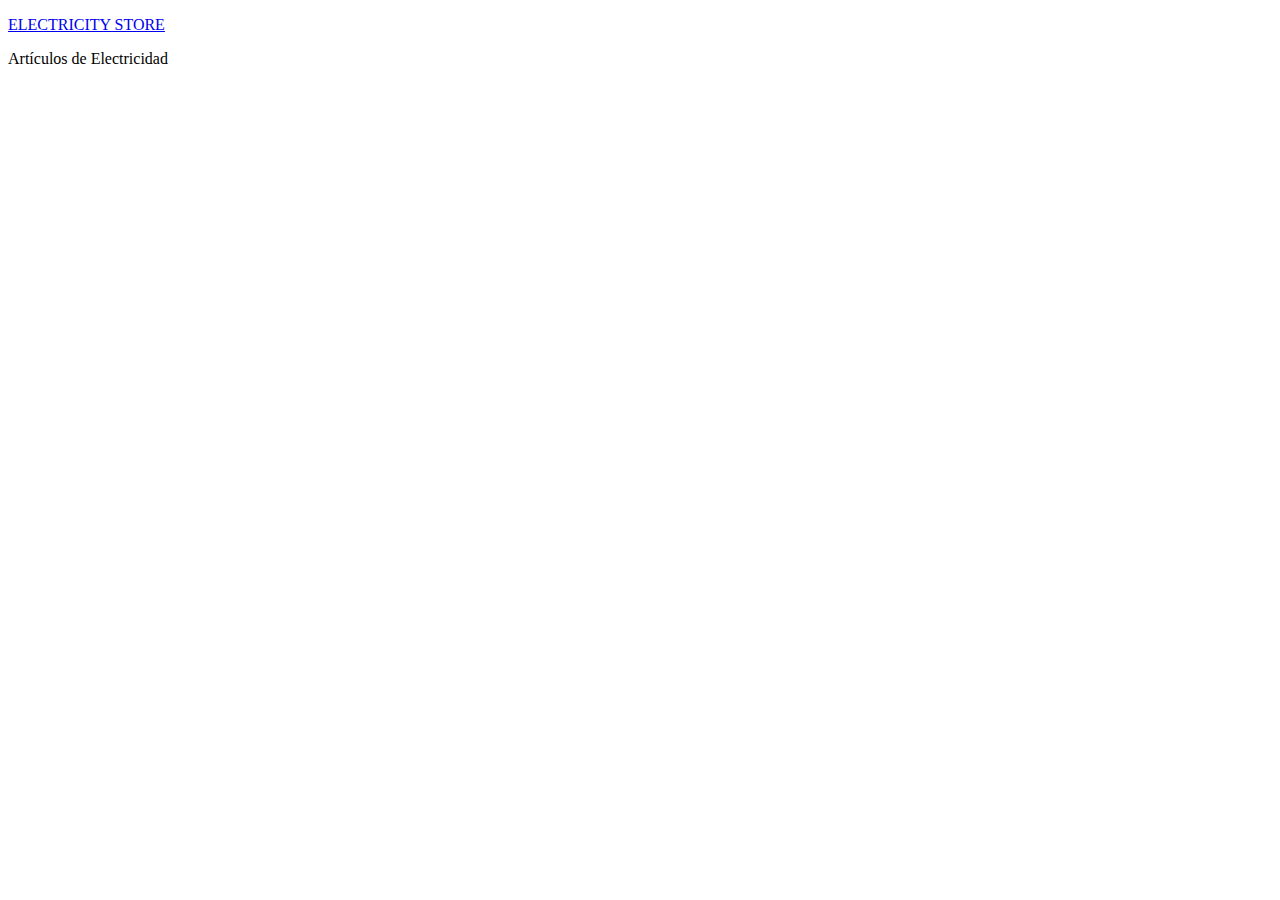
<file: src/main/resources/templates/index.html>
<!DOCTYPE html>
<html xmlns:th="http://www.thymeleaf.org" xmlns:sec="http://www.thymeleaf.org/extras/spring-security">
<head th:replace="~{fragments/head :: head}"></head>
   
<body class="d-flex flex-column min-vh-100">
        <nav th:replace="~{fragments/navbar :: nav}"></nav>
        <div th:replace="~{fragments/mensajeEE :: div}"></div>

        <header class="header">
            <section class="contenedorMain">
                <div >
                    <a class="navbar-brand" href="#"><p class="tituloPrincipal">ELECTRICITY STORE</p></a>
                </div>
                <div class="">
                    <p class="tituloSecundario">Artículos de Electricidad</p>
                </div>
    
            </section>
        </header>

       
        <footer th:replace="~{fragments/footer :: footer}"></footer>
        
        <script src="https://cdn.jsdelivr.net/npm/bootstrap@5.2.0-beta1/dist/js/bootstrap.bundle.min.js" integrity="sha384-pprn3073KE6tl6bjs2QrFaJGz5/SUsLqktiwsUTF55Jfv3qYSDhgCecCxMW52nD2" crossorigin="anonymous"></script>

    </body>

</html>
</file>
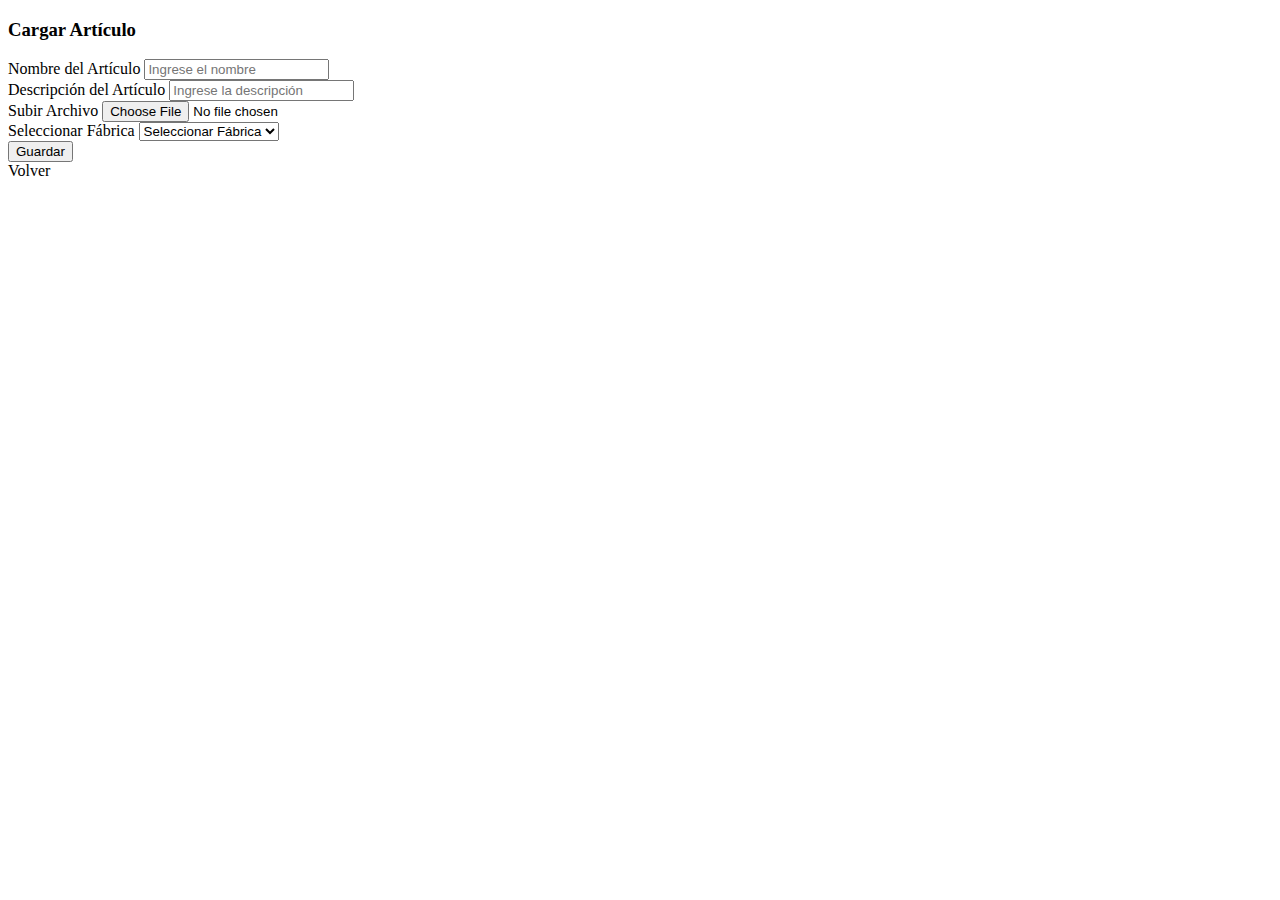
<file: src/main/resources/templates/articulo_form.html>
<!DOCTYPE html>
<html xmlns:th="http://www.thymeleaf.org">
    <head th:replace="~{fragments/head :: head}"></head>
    <body class="d-flex flex-column min-vh-100">
        <nav th:replace="~{fragments/navbar :: nav}"></nav>

        <!-- Mensajes -->
        <div th:replace="~{fragments/mensajeEE :: div}" class="mt-3"></div>

        <div class="container my-5">
            <div class="row justify-content-center">
                <div class="col-md-6">
                    <div class="card shadow p-4">
                        <h3 class="card-title mb-4">Cargar Artículo</h3>

                        <form th:action="@{/articulo/registro}" method="POST" enctype="multipart/form-data">
                            
                            <div class="mb-3">
                                <label class="form-label">Nombre del Artículo</label>
                                <input type="text" class="form-control" name="nombreArticulo" placeholder="Ingrese el nombre">
                            </div>

                            <div class="mb-3">
                                <label class="form-label">Descripción del Artículo</label>
                                <input type="text" class="form-control" name="descripcionArticulo" placeholder="Ingrese la descripción">
                            </div>

                            <div class="mb-3">
                                <label class="form-label">Subir Archivo</label>
                                <input type="file" class="form-control" name="archivo">
                            </div>

                            <div class="mb-3">
                                <label class="form-label">Seleccionar Fábrica</label>
                                <select name="idFabrica" class="form-select">
                                    <option selected disabled>Seleccionar Fábrica</option>
                                    <option th:each="fabrica : ${fabricas}"
                                            th:value="${fabrica.idFabrica}"
                                            th:text="${fabrica.nombreFabrica}">
                                    </option>
                                </select>
                            </div>

                            <div class="d-grid">
                                <button type="submit" class="btn btn-primary">Guardar</button>
                            </div>
                        </form>
                    </div>
                </div>
            </div>

            <div class="text-center mt-4">
                <a th:href="@{/inicio}" class="btn btn-secondary">Volver</a>
            </div>
        </div>

        <footer th:replace="~{fragments/footer :: footer}" class="mt-auto"></footer>

        <script src="https://cdn.jsdelivr.net/npm/bootstrap@5.2.0-beta1/dist/js/bootstrap.bundle.min.js" integrity="sha384-pprn3073KE6tl6bjs2QrFaJGz5/SUsLqktiwsUTF55Jfv3qYSDhgCecCxMW52nD2" crossorigin="anonymous"></script>
    </body>
</html>
</file>
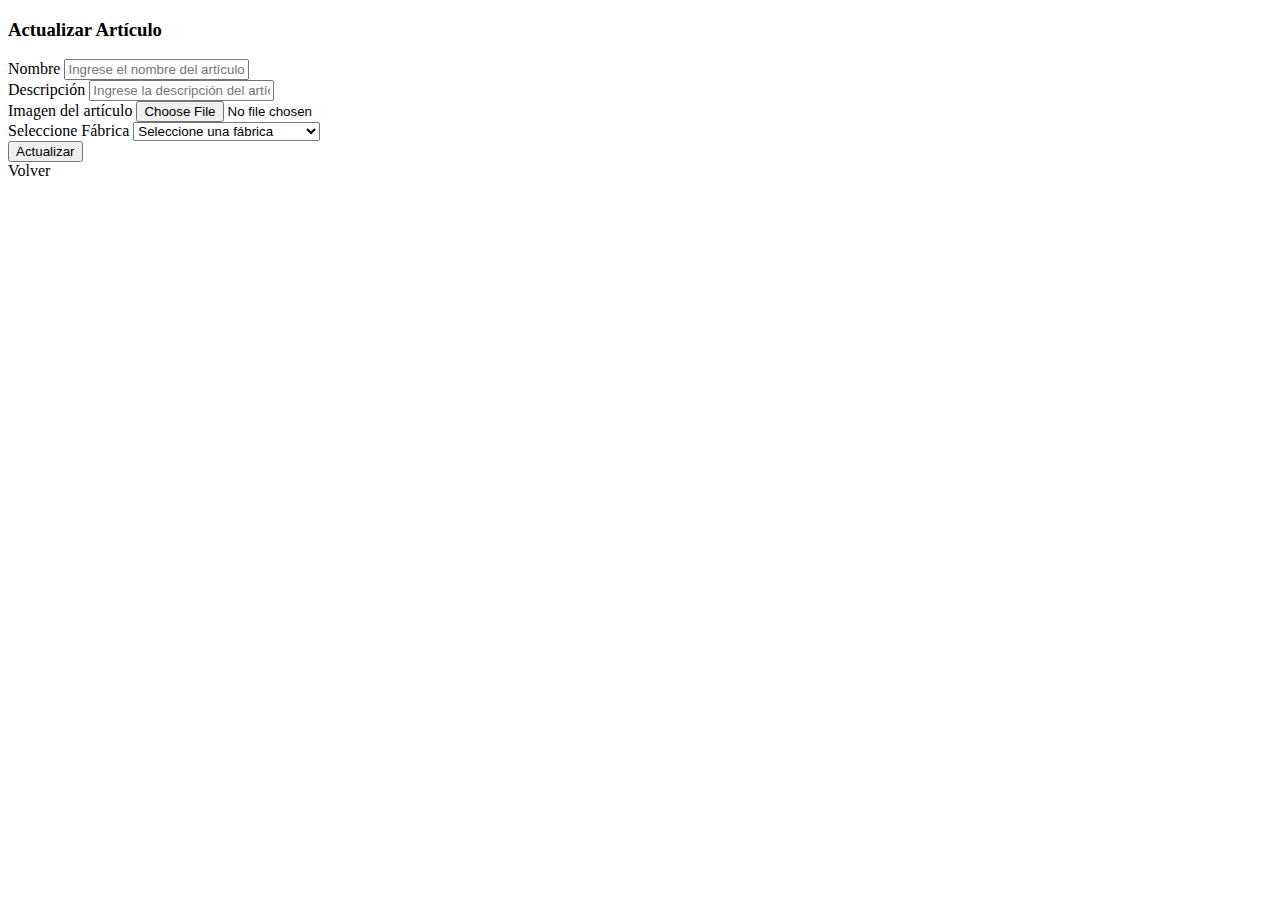
<file: src/main/resources/templates/articulo_modificar.html>
<!DOCTYPE html>
<html xmlns:th="http://www.thymeleaf.org">
    <head th:replace="~{fragments/head :: head}"></head>
    <body class="d-flex flex-column min-vh-100">
    
        <nav th:replace="~{fragments/navbar :: nav}"></nav>
        
        <div th:replace="~{fragments/mensajeEE :: div}" class="mt-3"></div>
    
        <main class="container d-flex justify-content-center align-items-center flex-grow-1">
            <div class="card shadow-lg p-4 w-100" style="max-width: 500px;">
                <div class="card-body">
                    <h3 class="text-center mb-4">Actualizar Artículo</h3>
                    
                    <form class="formulario" th:action="@{/articulo/modificar/__${articulo.idArticulo}__}" method="POST" enctype="multipart/form-data">
                        <input hidden th:value="${articulo.idArticulo}" name="idArticulo">
                        <div class="mb-3">
                            <label class="form-label fw-bold">Nombre</label> 
                            <input th:value="${articulo.nombreArticulo}" type="text" class="form-control" name="nombreArticulo" placeholder="Ingrese el nombre del artículo">
                        </div>
                        
                        <div class="mb-3">
                            <label class="form-label fw-bold">Descripción</label> 
                            <input th:value="${articulo.descripcionArticulo}" type="text" class="form-control" name="descripcionArticulo" placeholder="Ingrese la descripción del artículo">
                        </div>

                        
                        <div class="mb-3">
                            <label class="form-label fw-bold">Imagen del artículo</label>
                            <input type="file" class="form-control" name="archivo">
                        </div>
                        
                        
                        <div class="mb-3">
                            <label class="form-label fw-bold">Seleccione Fábrica</label>
                            <select class="form-select" name="idFabrica">
                                <option value="">Seleccione una fábrica</option>
                                <th:block th:each="fabrica : ${fabricas}">
                                    <option th:value="${fabrica.idFabrica}" th:selected="${fabrica.idFabrica == fabricaSeleccionada}">
                                        [[${fabrica.nombreFabrica}]]
                                    </option>
                                </th:block>
                            </select>
                        </div>

                        
                        <button type="submit" class="btn btn-primary w-100">Actualizar</button>
                    </form>

                    <div class="text-center mt-3">
                        <a th:href="@{/inicio}" class="btn btn-secondary w-100">Volver</a>
                    </div>
                </div>
            </div>
        </main>

        <footer th:replace="~{fragments/footer :: footer}"></footer>

        <script src="https://cdn.jsdelivr.net/npm/bootstrap@5.2.0-beta1/dist/js/bootstrap.bundle.min.js" 
                integrity="sha384-pprn3073KE6tl6bjs2QrFaJGz5/SUsLqktiwsUTF55Jfv3qYSDhgCecCxMW52nD2" 
                crossorigin="anonymous"></script>
    </body>
</html>
</file>
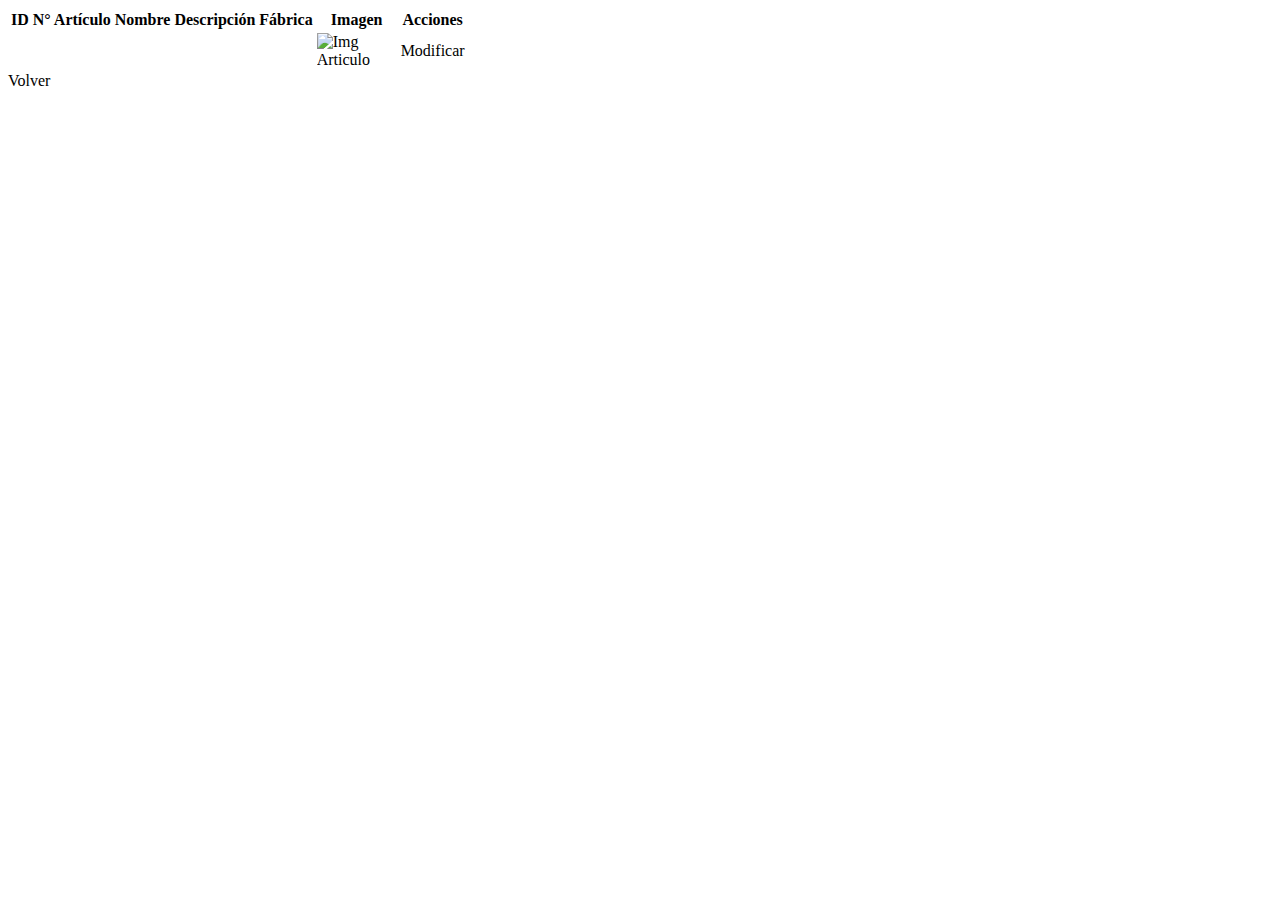
<file: src/main/resources/templates/articulos_list.html>
<!DOCTYPE html>
<html xmlns:th="http://www.thymeleaf.org" xmlns:sec="http://www.thymeleaf.org/extras/spring-security">
    <head th:replace="~{fragments/head :: head}"></head>

    <body>
        <nav th:replace="~{fragments/navbar :: nav}"></nav>
        <div th:replace="~{fragments/mensajeEE :: div}" class="mt-3"></div>
        <div class="container my-5">
            
            <div class="table-responsive">
                <table class="table table-dark table-striped align-middle text-center">
                    <thead>
                        <tr>
                            <th sec:authorize="hasRole('ADMIN')" scope="col">ID</th>
                            <th scope="col">N° Artículo</th>
                            <th scope="col">Nombre</th>
                            <th scope="col">Descripción</th>
                            <th scope="col">Fábrica</th>
                            <th scope="col">Imagen</th>
                            <th sec:authorize="hasRole('ADMIN')" scope="col">Acciones</th>
                        </tr>
                    </thead>
                    <tbody>
                        <tr th:each="articulo : ${articulos}">
                            <th sec:authorize="hasRole('ADMIN')" scope="row" th:text="${articulo.idArticulo}"></th>
                            <td th:text="${articulo.nroArticulo}"></td>
                            <td th:text="${articulo.nombreArticulo}"></td>
                            <td th:text="${articulo.descripcionArticulo}"></td>
                            <td th:text="${articulo.fabrica.nombreFabrica}"></td>
                            <td>
                                <img th:src="@{/imagen/articulo/__${articulo.idArticulo}__}" 
                                     alt="Img Articulo" 
                                     class="img-thumbnail rounded mx-auto d-block" 
                                     style="max-width: 80px; height: auto;">
                            </td>
                            <td>
                                <a sec:authorize="hasRole('ADMIN')" 
                                   th:href="@{/articulo/modificar/__${articulo.idArticulo}__}" 
                                   class="btn btn-sm btn-warning">
                                   <i class="fas fa-edit"></i> Modificar
                                </a>
                            </td>
                        </tr>
                    </tbody>
                </table>
            </div>

            <div class="text-center mt-4">
                <a th:href="@{/inicio}" class="btn btn-primary">Volver</a>
            </div>

        </div>

        <footer th:replace="~{fragments/footer :: footer}"></footer>

        <script src="https://cdn.jsdelivr.net/npm/bootstrap@5.2.0-beta1/dist/js/bootstrap.bundle.min.js" 
                integrity="sha384-pprn3073KE6tl6bjs2QrFaJGz5/SUsLqktiwsUTF55Jfv3qYSDhgCecCxMW52nD2" 
                crossorigin="anonymous"></script>
    </body>
</html>
</file>
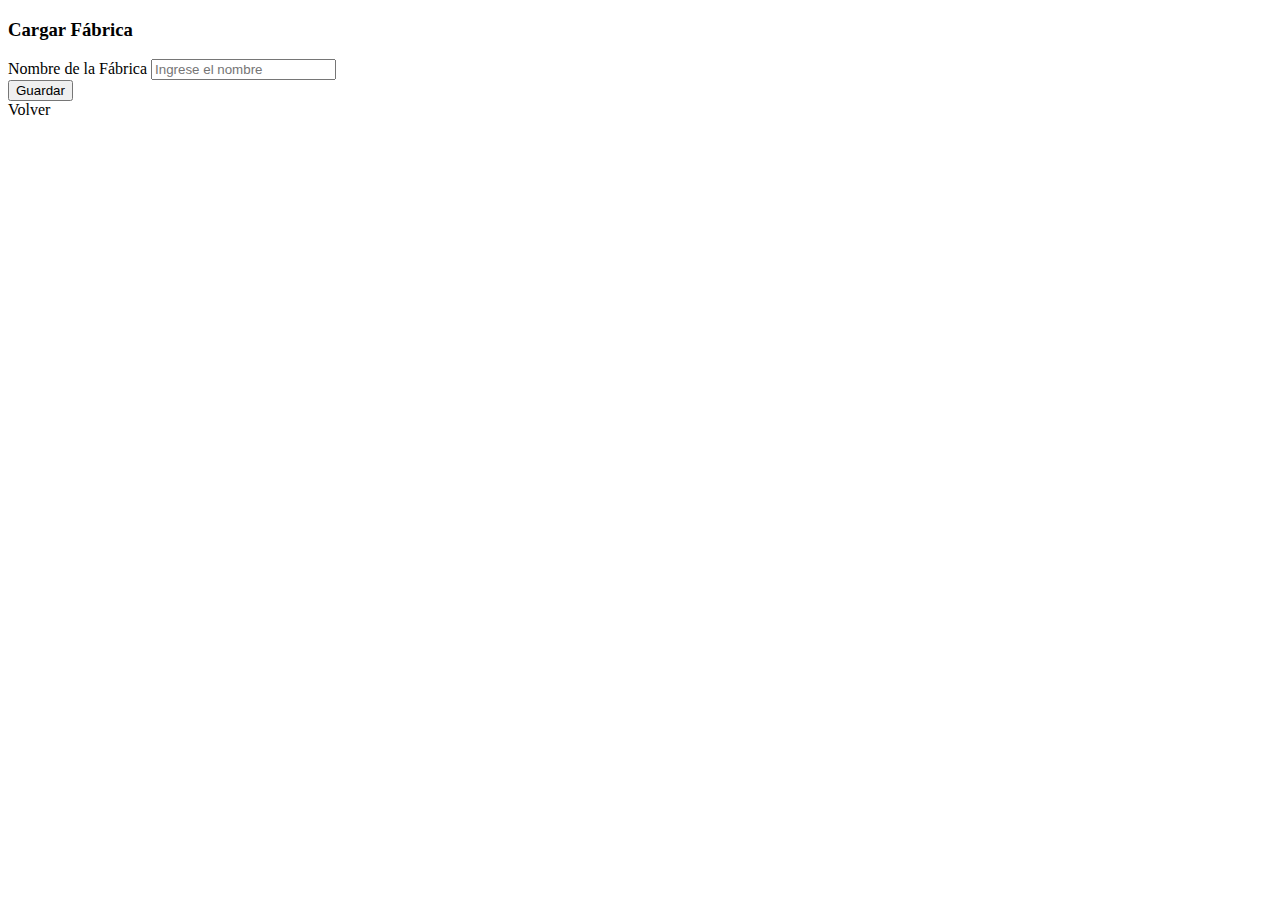
<file: src/main/resources/templates/fabrica_form.html>
<!DOCTYPE html>
<html xmlns:th="http://www.thymeleaf.org">
    <head th:replace="~{fragments/head :: head}"></head>
    <body class="d-flex flex-column min-vh-100">
    
        <nav th:replace="~{fragments/navbar :: nav}"></nav>
        
        <!-- Mensajes -->
        <div th:replace="~{fragments/mensajeEE :: div}" class="mt-3"></div>
    
        <main class="container d-flex justify-content-center align-items-center flex-grow-1">
            <div class="card shadow-lg p-4 w-100" style="max-width: 500px;">
                <div class="card-body">
                    <h3 class="card-title text-center mb-4">Cargar Fábrica</h3>
                    
                    <form th:action="@{/fabrica/registro}" method="POST">
                        <div class="form-group mb-3">
                            <label class="form-label">Nombre de la Fábrica</label> 
                            <input type="text" class="form-control" name="nombre" placeholder="Ingrese el nombre">
                        </div>

                        <button type="submit" class="btn btn-primary btn-block w-100">Guardar</button>
                    </form>

                    <div class="text-center mt-3">
                        <a th:href="@{/inicio}" class="btn btn-secondary w-100">Volver</a>
                    </div>
                </div>
            </div>
        </main>

        <footer th:replace="~{fragments/footer :: footer}"></footer>

        <script src="https://cdn.jsdelivr.net/npm/bootstrap@5.2.0-beta1/dist/js/bootstrap.bundle.min.js" 
                integrity="sha384-pprn3073KE6tl6bjs2QrFaJGz5/SUsLqktiwsUTF55Jfv3qYSDhgCecCxMW52nD2" 
                crossorigin="anonymous"></script>
    </body>
</html>
</file>
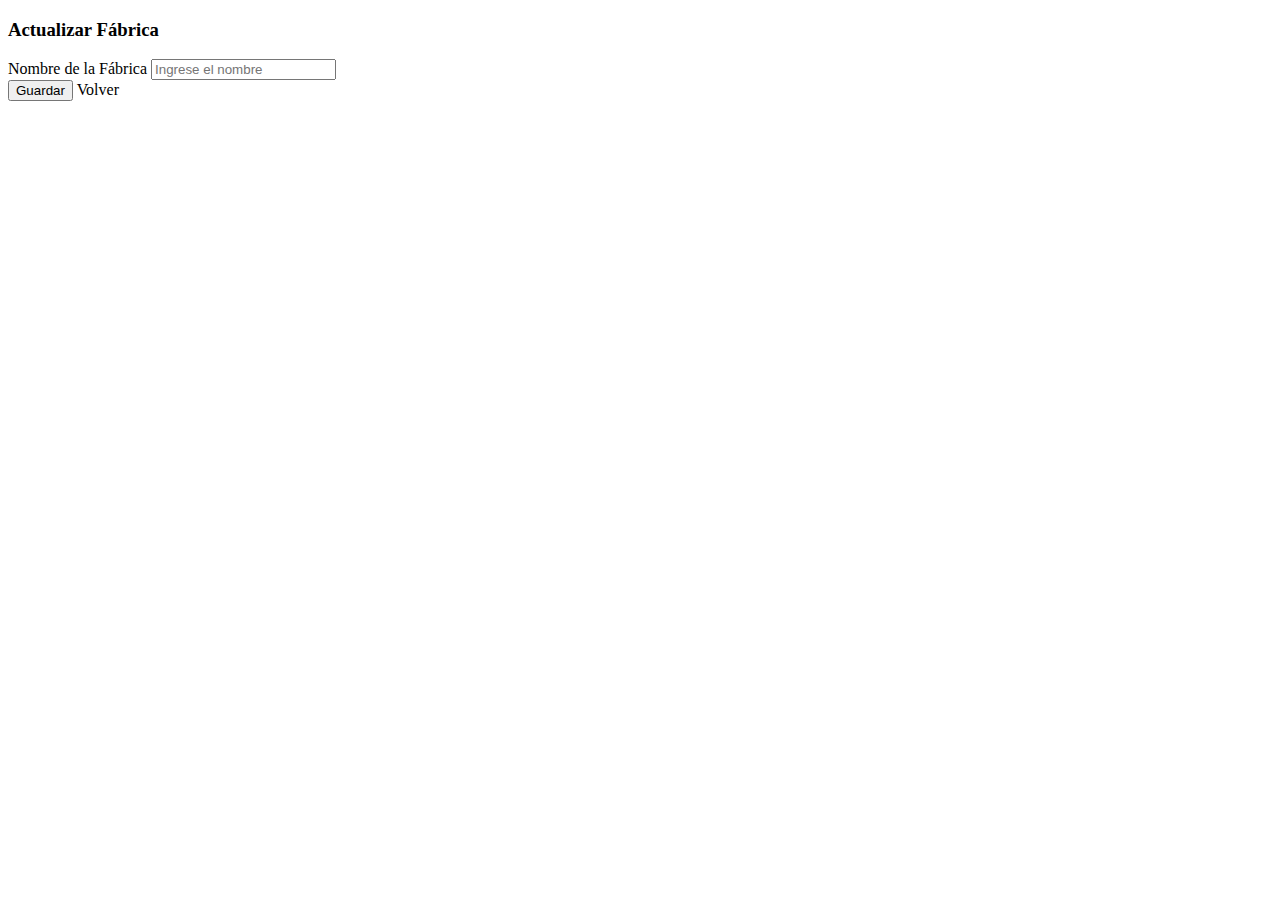
<file: src/main/resources/templates/fabrica_modificar.html>
<!DOCTYPE html>
<html xmlns:th="http://www.thymeleaf.org">
<head th:replace="~{fragments/head :: head}"></head>
<body>
    <nav th:replace="~{fragments/navbar :: nav}"></nav>
    
    <!-- Mensajes -->
    <div th:replace="~{fragments/mensajeEE :: div}" class="mt-3"></div>

    <main class="container d-flex justify-content-center align-items-center">
        <div class="card shadow-lg p-4" style="max-width: 500px; width: 100%;">
            <div class="card-body">
                <h3 class="text-center mb-4">Actualizar Fábrica</h3>
                <form th:action="@{/fabrica/modificar/__${fabrica.idFabrica}__}" method="POST">
                    <input type="hidden" th:value="${fabrica.idFabrica}" name="idFabrica">
                    
                    <div class="form-group mb-3">
                        <label class="form-label fw-bold">Nombre de la Fábrica</label> 
                        <input type="text" th:value="${fabrica.nombreFabrica}" class="form-control form-control-lg" name="nombre" placeholder="Ingrese el nombre">
                    </div>

                    <div class="d-grid gap-2">
                        <button type="submit" class="btn btn-primary btn-lg">Guardar</button>
                        <a th:href="@{/inicio}" class="btn btn-secondary btn-lg">Volver</a>
                    </div>
                </form>
            </div>
        </div>
    </main>

    <footer th:replace="~{fragments/footer :: footer}"></footer>

    <script src="https://cdn.jsdelivr.net/npm/bootstrap@5.2.0-beta1/dist/js/bootstrap.bundle.min.js" 
            integrity="sha384-pprn3073KE6tl6bjs2QrFaJGz5/SUsLqktiwsUTF55Jfv3qYSDhgCecCxMW52nD2" 
            crossorigin="anonymous"></script>
</body>
</html>
</file>
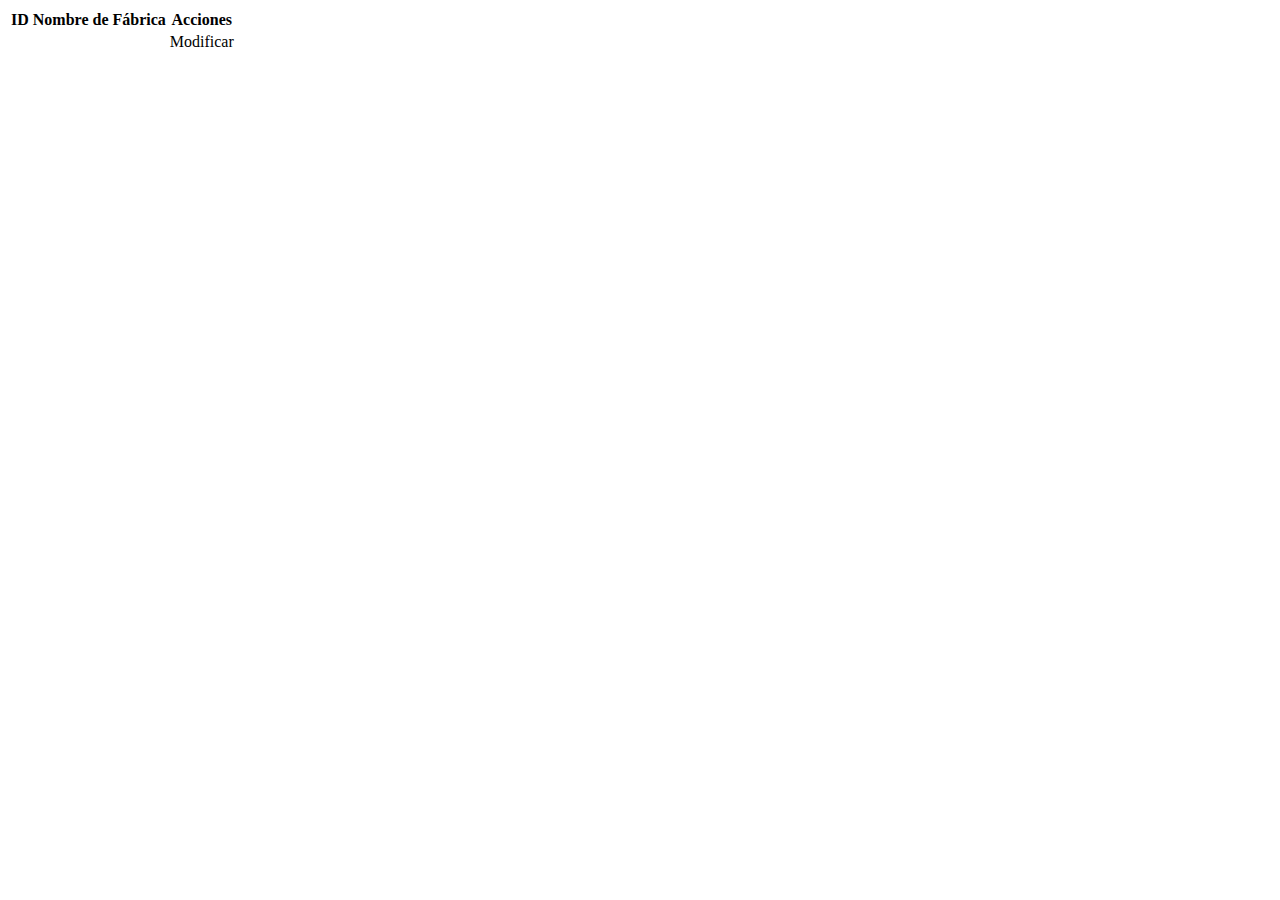
<file: src/main/resources/templates/fabricas_list.html>
<!DOCTYPE html>
<!-- <html xmlns:th="http://www.thymeleaf.org" xmlns:sec="http://www.thymeleaf.org/extras/spring-security"> -->
<html xmlns:th="http://www.thymeleaf.org">    
    <head th:replace="~{fragments/head :: head}"></head>

    <body>
        <nav th:replace="~{fragments/navbar :: nav}"></nav>
        <!-- Mensajes -->
        <div th:replace="~{fragments/mensajeEE :: div}" class="mt-3"></div>   
        <div class="container my-5">

            <div class="table-responsive">
                <table class="table table-dark table-striped align-middle text-center">
                    <thead>
                        <tr>
                            <th scope="col">ID</th>
                            <th scope="col">Nombre de Fábrica</th>
                            <th scope="col">Acciones</th>
                        </tr>
                    </thead>
                    <tbody>
                        <tr th:each="fabrica : ${fabricas}">
                            <th scope="row" th:text="${fabrica.idFabrica}"></th>
                            <td th:text="${fabrica.nombreFabrica}"></td>
                            <td>
                                <a th:href="@{/fabrica/modificar/__${fabrica.idFabrica}__}" 
                                   class="btn btn-sm btn-warning">
                                    <i class="fas fa-edit"></i> Modificar
                                </a>
                            </td>
                        </tr>
                    </tbody>
                </table>
            </div>

        </div>

        <footer th:replace="~{fragments/footer :: footer}"></footer>

        <script src="https://cdn.jsdelivr.net/npm/bootstrap@5.2.0-beta1/dist/js/bootstrap.bundle.min.js" 
                integrity="sha384-pprn3073KE6tl6bjs2QrFaJGz5/SUsLqktiwsUTF55Jfv3qYSDhgCecCxMW52nD2" 
                crossorigin="anonymous"></script>
    </body>
</html>
</file>
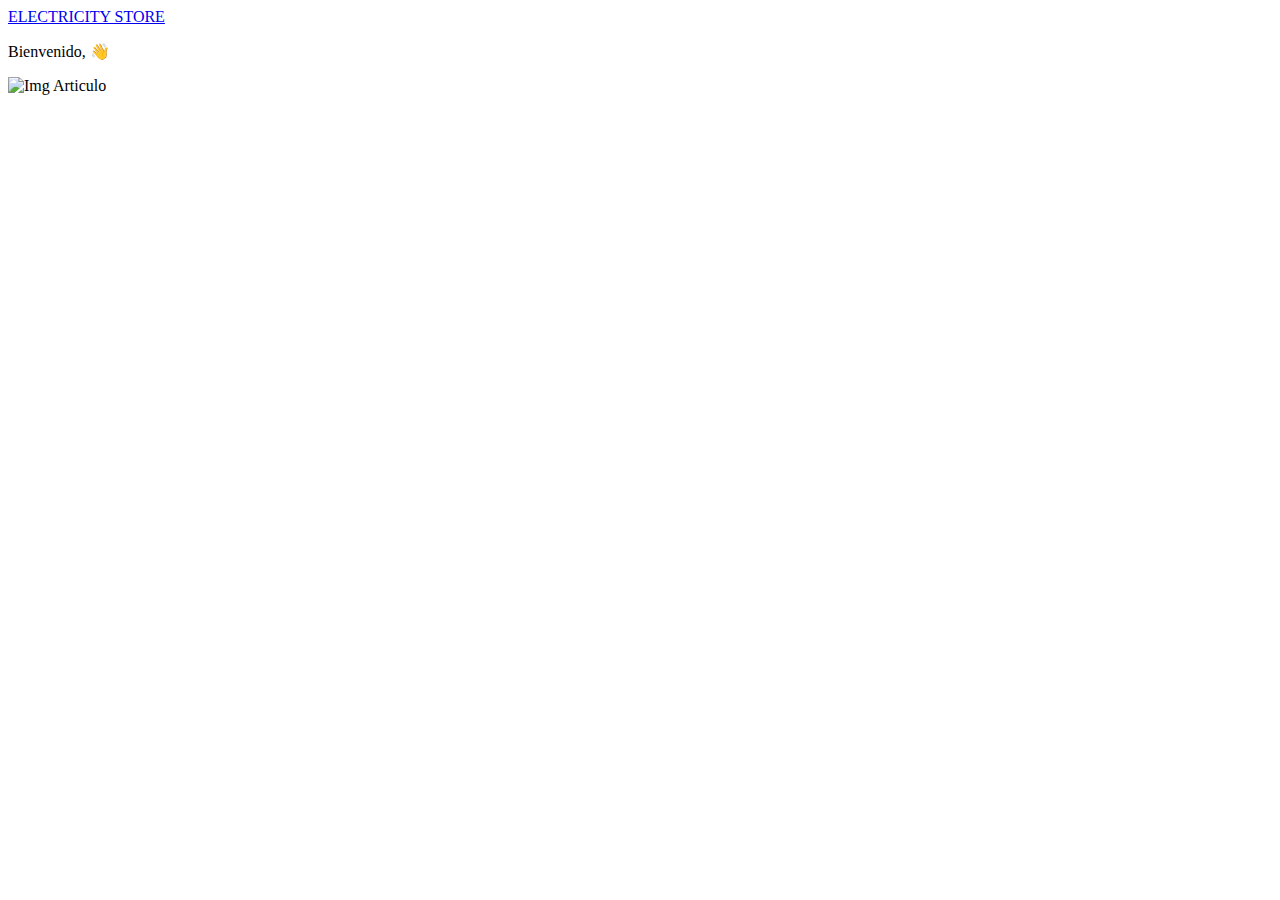
<file: src/main/resources/templates/inicio.html>
<!DOCTYPE html>
<html xmlns:th="http://www.thymeleaf.org" xmlns:sec="http://www.thymeleaf.org/extras/spring-security">
    <head th:replace="~{fragments/head :: head}"></head>
   
    <body class="d-flex flex-column min-vh-100">
    
        <nav th:replace="~{fragments/navbar :: nav}"></nav>
        
        <!-- Mensajes -->
        <div th:replace="~{fragments/mensajeEE :: div}"></div>
    
        <header class="bg-primary text-white py-3">
            <div class="container d-flex justify-content-between align-items-center">
                <a class="navbar-brand text-white fw-bold fs-4" href="#">ELECTRICITY STORE</a>
    
                <!-- Saludo para cualquier usuario autenticado -->
                <div sec:authorize="isAuthenticated()" class="text-end">
                    <p class="mb-0 fw-bold">
                        Bienvenido, <span sec:authentication="name"></span> 👋
                    </p>
                </div>
            </div>
        </header>
        <main class="container mt-4">
            <div class="row g-4">
                <div class="col-12 col-sm-6 col-lg-3 d-flex" th:each="articulo : ${articulos}">
                    <div class="card h-100 w-100">
                        <img class="card-img-top" th:src="@{/imagen/articulo/__${articulo.idArticulo}__}" alt="Img Articulo">
                        <div class="card-body">
                            <h5 class="card-title" th:text="${articulo.nombreArticulo}"></h5>
                            <p class="card-text" th:text="${articulo.descripcionArticulo}"></p>
                        </div>
                    </div>
                </div>
            </div>
        </main>
        
        <footer th:replace="~{fragments/footer :: footer}"></footer>
    
        <script src="https://cdn.jsdelivr.net/npm/bootstrap@5.2.0-beta1/dist/js/bootstrap.bundle.min.js" integrity="sha384-pprn3073KE6tl6bjs2QrFaJGz5/SUsLqktiwsUTF55Jfv3qYSDhgCecCxMW52nD2" crossorigin="anonymous"></script>
    </body>
    

</html>
</file>
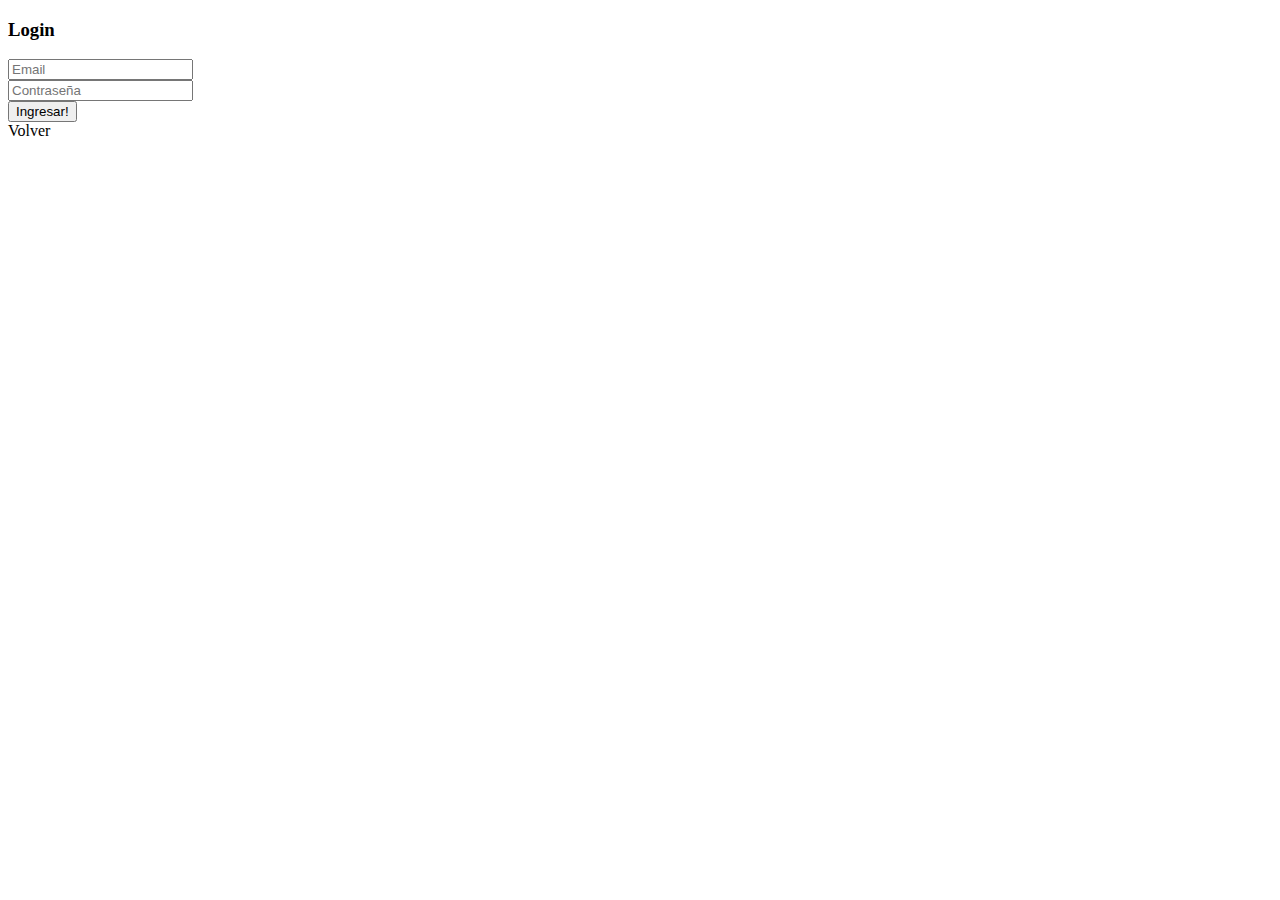
<file: src/main/resources/templates/login.html>
<!DOCTYPE html>
<html xmlns:th="http://www.thymeleaf.org" xmlns:sec="http://www.thymeleaf.org/extras/spring-security">
    <head th:replace="~{fragments/head :: head}"></head>
    <body class="d-flex flex-column min-vh-100">

        <nav th:replace="~{fragments/navbar :: nav}"></nav>
    
        <!-- Mensajes -->
        <div th:replace="~{fragments/mensajeEE :: div}" class="mt-3"></div>
    
        <div class="container my-5 d-flex justify-content-center">
            <div class="col-md-4">
                <div class="card bg-dark text-white shadow-lg rounded p-4">
                    <div class="card-body">
                        <h3 class="card-title text-center mb-4">Login</h3>
    
                        <form th:action="@{/logincheck}" method="POST">
                            <div class="form-group mb-3">
                                <input type="email" class="form-control" name="email" placeholder="Email" required>
                            </div>
    
                            <div class="form-group mb-3">
                                <input type="password" class="form-control" name="password" placeholder="Contraseña" required>
                            </div>
    
                            <div class="d-grid gap-2">
                                <button type="submit" class="btn btn-primary">Ingresar!</button>
                            </div>
                        </form>
                    </div>
                </div>
    
                <div class="text-center mt-3">
                    <a th:href="@{/}" class="btn btn-secondary">Volver</a>
                </div>
            </div>
        </div>
    
        <footer th:replace="~{fragments/footer :: footer}"></footer>

        <script src="https://cdn.jsdelivr.net/npm/bootstrap@5.3.3/dist/js/bootstrap.bundle.min.js"></script>
    </body>
</html>
</file>
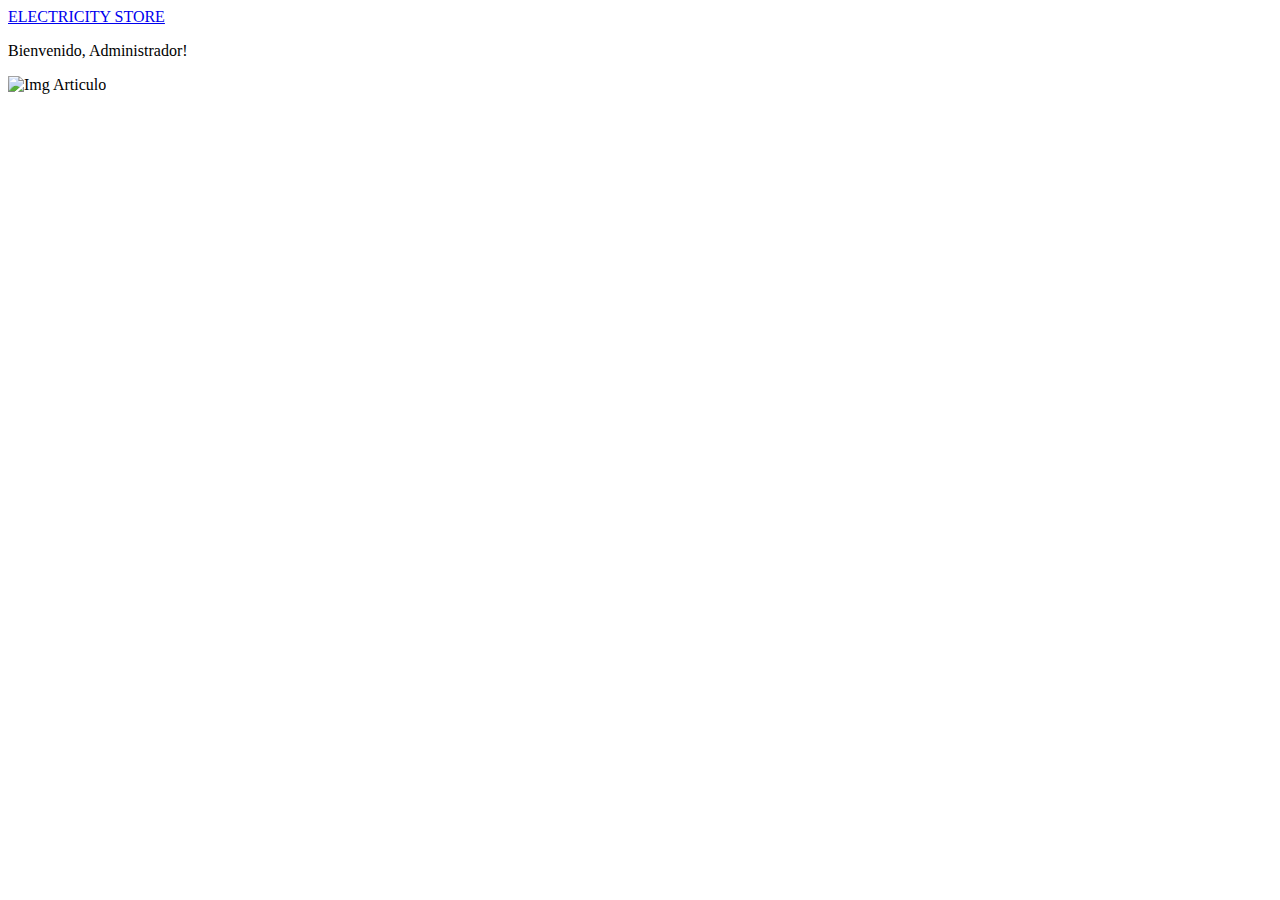
<file: src/main/resources/templates/panel.html>
<!DOCTYPE html>
<html xmlns:th="http://www.thymeleaf.org" xmlns:sec="http://www.thymeleaf.org/extras/spring-security">
<head th:replace="~{fragments/head :: head}"></head>
    <body class="d-flex flex-column min-vh-100">   
        <nav th:replace="~{fragments/navbar :: nav}"></nav>
        <!-- Mensajes -->
        <div th:replace="~{fragments/mensajeEE :: div}" class="mt-3"></div>
        <header class="bg-primary text-white py-3">
            <div class="container d-flex justify-content-between align-items-center">
                <a class="navbar-brand text-white fw-bold fs-4" href="#">ELECTRICITY STORE</a>
                <div sec:authorize="hasRole('ADMIN')" class="text-end">
                    <p class="mb-0">Bienvenido, Administrador!</p>
                </div>
            </div>
        </header>
        
        <main class="container mt-4">
            <div class="row g-4">
                <div class="col-12 col-sm-6 col-lg-3 d-flex" th:each="articulo : ${articulos}">
                    <div class="card h-100 w-100">
                        <img class="card-img-top" th:src="@{/imagen/articulo/__${articulo.idArticulo}__}" alt="Img Articulo">
                        <div class="card-body">
                            <h5 class="card-title" th:text="${articulo.nombreArticulo}"></h5>
                            <p class="card-text" th:text="${articulo.descripcionArticulo}"></p>
                        </div>
                    </div>
                </div>
            </div>
        </main>

        <footer th:replace="~{fragments/footer :: footer}"></footer>

        <script src="https://cdn.jsdelivr.net/npm/bootstrap@5.2.0-beta1/dist/js/bootstrap.bundle.min.js" integrity="sha384-pprn3073KE6tl6bjs2QrFaJGz5/SUsLqktiwsUTF55Jfv3qYSDhgCecCxMW52nD2" crossorigin="anonymous"></script>

    </body>

</html>
</file>
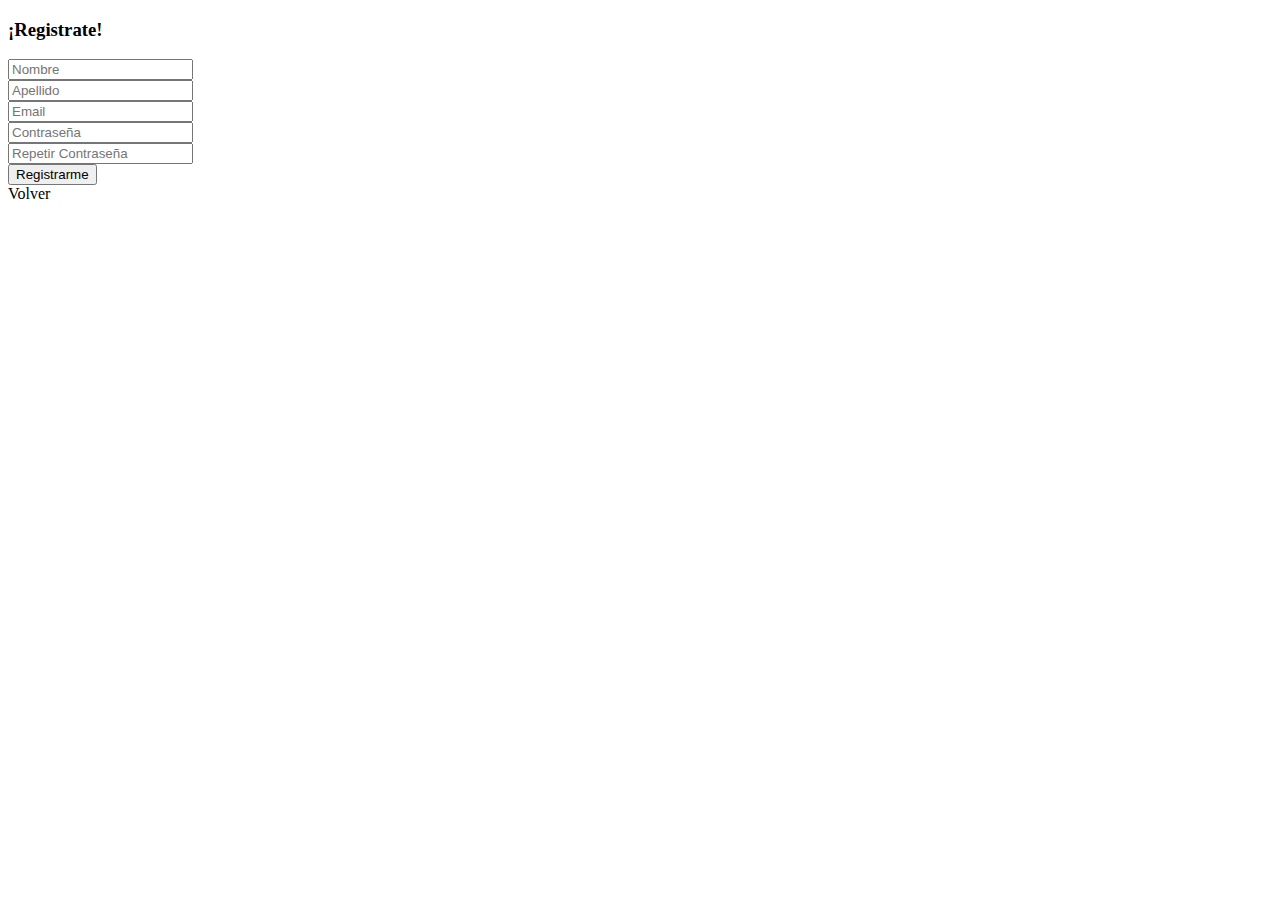
<file: src/main/resources/templates/registro.html>
<!DOCTYPE html>
<html xmlns:th="http://www.thymeleaf.org">
    <head th:replace="~{fragments/head :: head}"></head>
    <body class="d-flex flex-column min-vh-100">
        
        <nav th:replace="~{fragments/navbar :: nav}"></nav>
    
        <!-- Mensajes -->
        <div th:replace="~{fragments/mensajeEE :: div}" class="mt-3"></div>
    
        <div class="container my-5 d-flex justify-content-center">
            <div class="col-md-4">
                <div class="card bg-dark text-white shadow-lg rounded p-4">
                    <div class="card-body">
                        <h3 class="card-title text-center mb-4">¡Registrate!</h3>
    
                        <form th:action="@{/registro}" method="POST" enctype="multipart/form-data">
                            <div class="form-group mb-3">
                                <input type="text" class="form-control" name="nombre" placeholder="Nombre" th:value="${nombre}" required>
                            </div>

                            <div class="form-group mb-3">
                                <input type="text" class="form-control" name="apellido" placeholder="Apellido" th:value="${apellido}" required>
                            </div>
    
                            <div class="form-group mb-3">
                                <input type="email" class="form-control" name="email" placeholder="Email" th:value="${email}" required>
                            </div>
    
                            <div class="form-group mb-3">
                                <input type="password" class="form-control" name="password" placeholder="Contraseña" required>
                            </div>
    
                            <div class="form-group mb-3">
                                <input type="password" class="form-control" name="password2" placeholder="Repetir Contraseña" required>
                            </div>
    
                            <div class="d-grid gap-2">
                                <button type="submit" class="btn btn-primary">Registrarme</button>
                            </div>
                        </form>
                    </div>
                </div>
    
                <div class="text-center mt-3">
                    <a th:href="@{/}" class="btn btn-secondary">Volver</a>
                </div>
            </div>
        </div>
    
        <footer th:replace="~{fragments/footer :: footer}"></footer>
    
        
        <script src="https://cdn.jsdelivr.net/npm/bootstrap@5.3.3/dist/js/bootstrap.bundle.min.js"></script>
    </body>
</html>
</file>
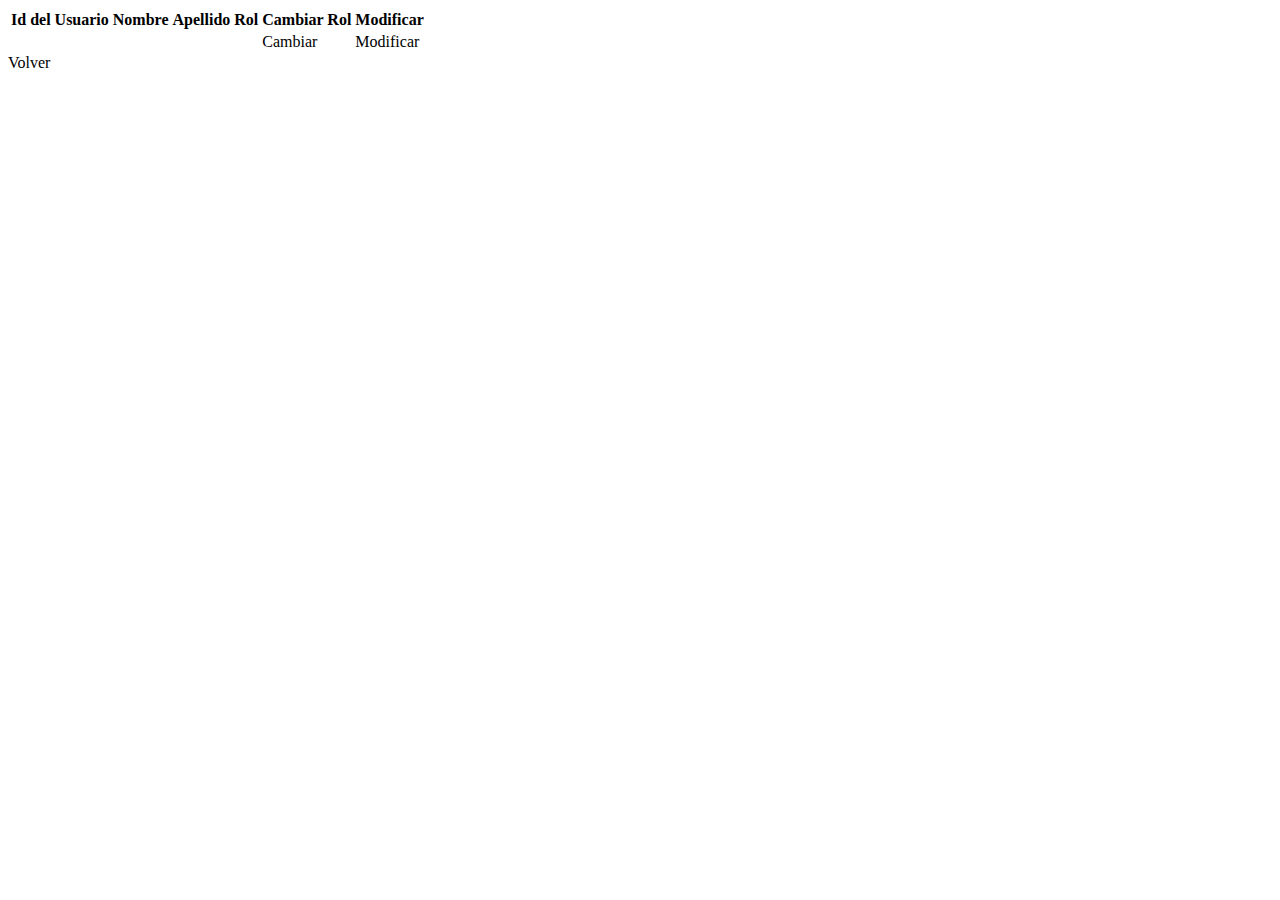
<file: src/main/resources/templates/usuario_list.html>
<!DOCTYPE html>
<html xmlns:th="http://www.thymeleaf.org" xmlns:sec="http://www.thymeleaf.org/extras/spring-security">
    <head th:replace="~{fragments/head :: head}"></head>
    <body class="d-flex flex-column min-vh-100">
        
        <nav th:replace="~{fragments/navbar :: nav}"></nav>
    
        <div class="container my-5">
            <div class="d-flex justify-content-center">
                <div class="table-responsive">
                    <table class="table table-dark table-striped table-hover table-bordered text-center">
                        <thead class="align-items-center">
                            <tr>
                                <th scope="col">Id del Usuario</th>
                                <th scope="col">Nombre</th>
                                <th scope="col">Apellido</th>
                                <th scope="col">Rol</th>
                                <th scope="col">Cambiar Rol</th>
                                <th scope="col">Modificar</th>
                            </tr>
                        </thead>
                        <tbody th:each="usuario : ${usuarios}">
                            <tr>
                                <th scope="row" th:text="${usuario.id}"></th>
                                <td th:text="${usuario.nombre}"></td>
                                <td th:text="${usuario.apellido}"></td>
                                <td th:text="${usuario.rol}"></td>
                                <td>
                                    <a th:href="@{/admin/modificarRol/__${usuario.id}__}" class="btn btn-info btn-sm">
                                        <i class="fas fa-exchange-alt"></i> Cambiar
                                    </a>
                                </td>
                                <td>
                                    <a th:href="@{/admin/usuario/{id}(id=${usuario.id})}" class="btn btn-warning btn-sm">
                                        <i class="fas fa-edit"></i> Modificar
                                    </a>
                                </td>
                            </tr>
                        </tbody>
                    </table>
                </div>
            </div>
    
            <section class="text-center mt-4">
                <a th:href="@{/admin/dashboard}" class="btn btn-primary btn-lg">Volver</a>
            </section>
        </div>
    
        <footer th:replace="~{fragments/footer :: footer}"></footer>
    
        <script src="https://cdn.jsdelivr.net/npm/bootstrap@5.3.3/dist/js/bootstrap.bundle.min.js"></script>
    </body>

</html>
</file>
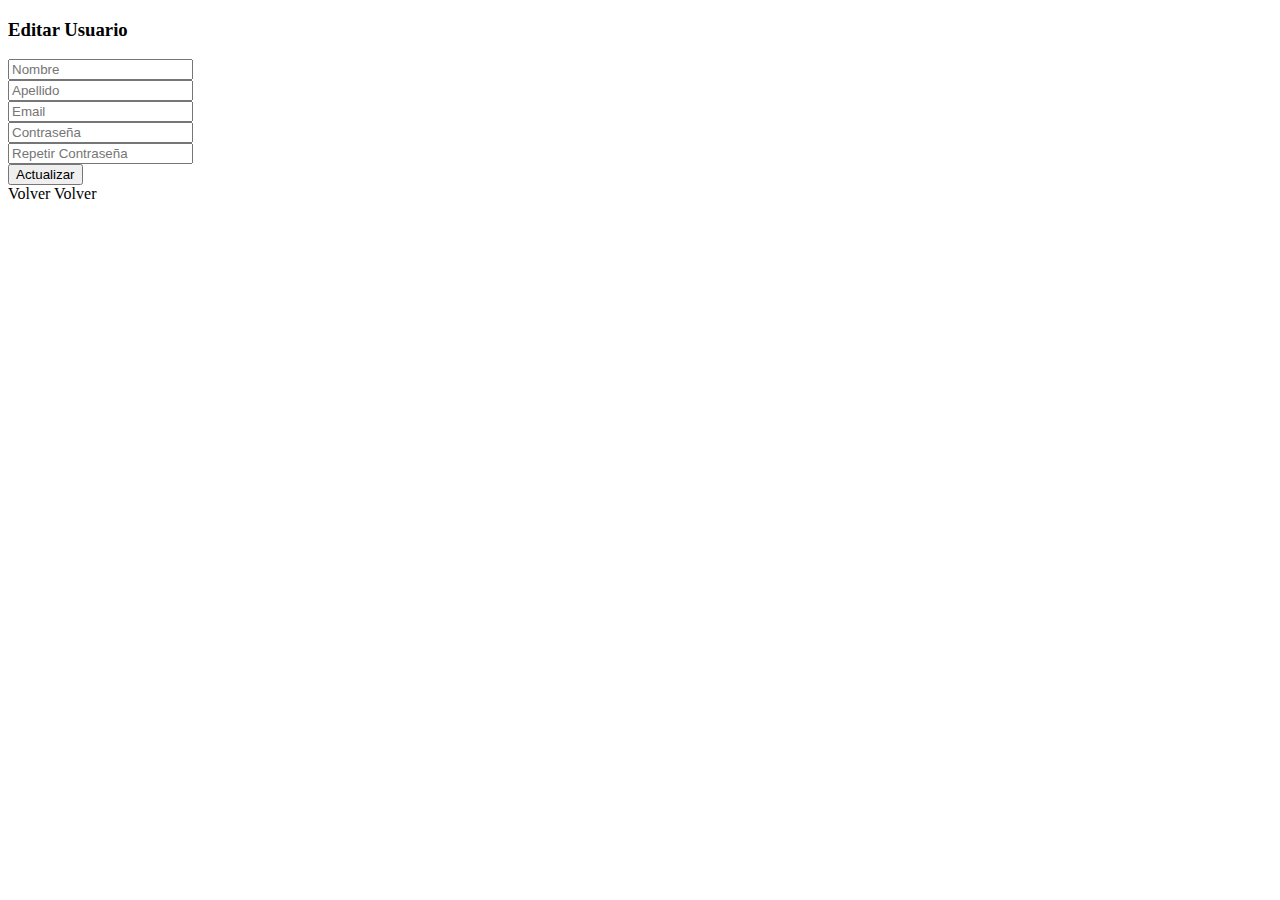
<file: src/main/resources/templates/usuario_modificar.html>
<!DOCTYPE html>
<html xmlns:th="http://www.thymeleaf.org">
    <head th:replace="~{fragments/head :: head}"></head>
    <body class="d-flex flex-column min-vh-100">
        
        <nav th:replace="~{fragments/navbar :: nav}"></nav>
    
        <div class="container my-5 d-flex justify-content-center">
            <div class="col-md-6">
                <div class="card bg-dark text-white shadow-lg rounded p-4">
                    <div class="card-body">
                        <h3 class="card-title text-center mb-4">Editar Usuario</h3>
    
                        <form th:action="@{/perfil/__${usuario.id}__}" method="POST" enctype="multipart/form-data">
                            <input type="hidden" th:value="${id}" name="id">
    
                            <div class="form-group mb-3">
                                <input type="text" class="form-control" name="nombre" th:value="${usuario.nombre}" placeholder="Nombre" required>
                            </div>

                            <div class="form-group mb-3">
                                <input type="text" class="form-control" name="apellido" th:value="${usuario.apellido}" placeholder="Apellido" required>
                            </div>
    
                            <div class="form-group mb-3">
                                <input type="email" class="form-control" name="email" th:value="${usuario.email}" placeholder="Email">
                            </div>
    
                            <div class="form-group mb-3">
                                <input type="password" class="form-control" name="password" placeholder="Contraseña" required>
                            </div>
    
                            <div class="form-group mb-3">
                                <input type="password" class="form-control" name="password2" placeholder="Repetir Contraseña" required>
                            </div>
    
                            <div class="d-grid gap-2">
                                <button type="submit" class="btn btn-primary">Actualizar</button>
                            </div>
                        </form>
                    </div>
                </div>
    
                <!-- Mensajes Error -->
                <div th:replace="~{fragments/mensajeEE :: div}" class="mt-3"></div>
    
                <div class="text-center mt-3">
                    <a sec:authorize="hasRole('ADMIN')" th:href="@{/admin/usuarios}" class="btn btn-secondary me-2">Volver</a>
                    <a sec:authorize="hasRole('USER')" th:href="@{/inicio}" class="btn btn-secondary">Volver</a>
                </div>
            </div>
        </div>
    
        <footer th:replace="~{fragments/footer :: footer}"></footer>
    
        <script src="https://cdn.jsdelivr.net/npm/bootstrap@5.3.3/dist/js/bootstrap.bundle.min.js"></script>
    </body>
</html>
</file>
